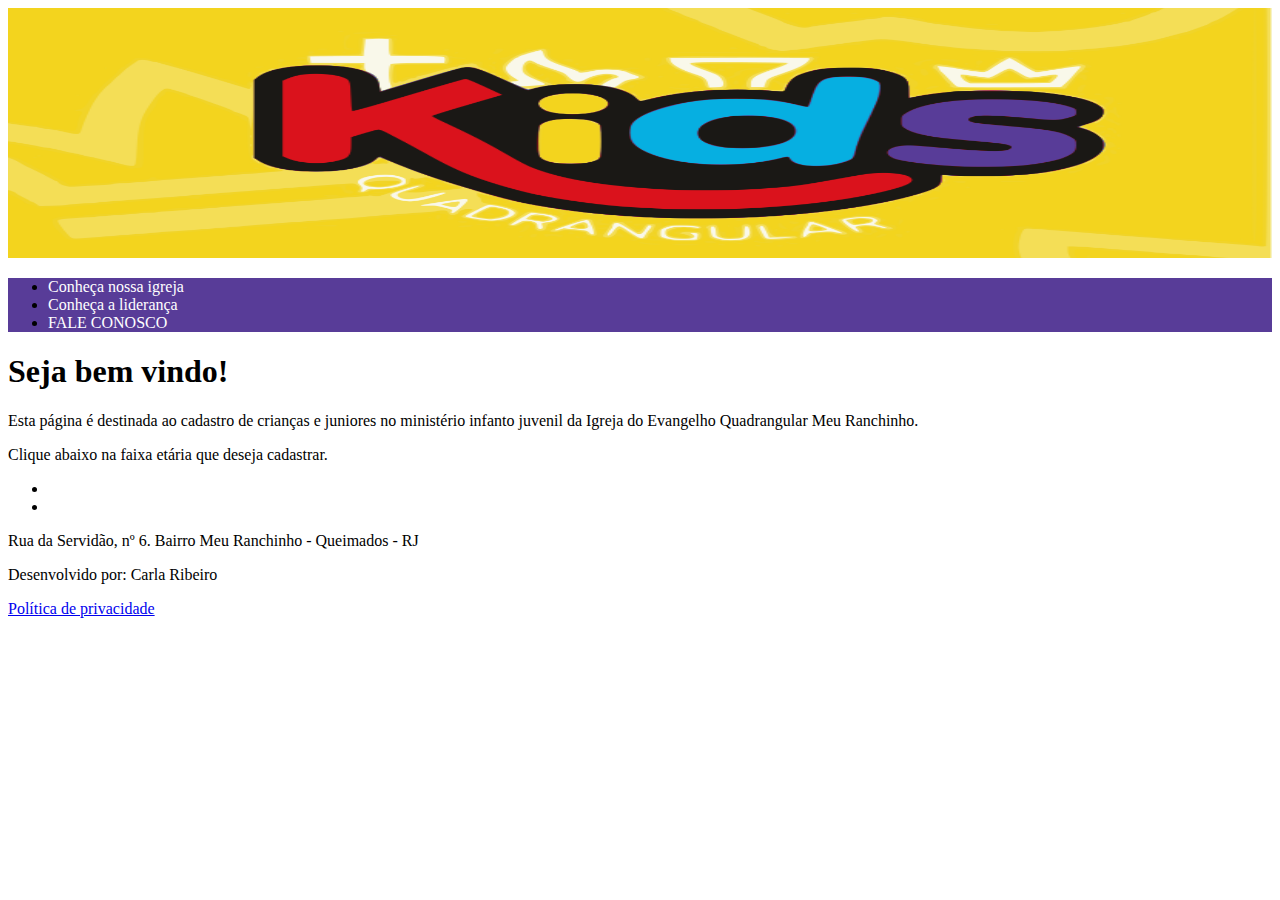
<file: index.html>
<!DOCTYPE html>
<html lang="pt-br">

<head>
    <meta charset="UTF-8">
    <meta name="viewport" content="width=device-width, initial-scale=1.0">
    <link href="https://cdn.jsdelivr.net/npm/bootstrap@5.3.8/dist/css/bootstrap.min.css" rel="stylesheet"
        integrity="sha384-sRIl4kxILFvY47J16cr9ZwB07vP4J8+LH7qKQnuqkuIAvNWLzeN8tE5YBujZqJLB" crossorigin="anonymous">
    <script src="https://cdn.jsdelivr.net/npm/bootstrap@5.3.8/dist/js/bootstrap.bundle.min.js"
        integrity="sha384-FKyoEForCGlyvwx9Hj09JcYn3nv7wiPVlz7YYwJrWVcXK/BmnVDxM+D2scQbITxI"
        crossorigin="anonymous"></script>
    <title>Quadrangular Kids</title>

    <link rel="stylesheet" href="https://cdn.jsdelivr.net/npm/bootstrap-icons@1.11.3/font/bootstrap-icons.min.css" />
    <link href="https://cdn.jsdelivr.net/npm/bootstrap@5.3.7/dist/css/bootstrap.min.css" rel="stylesheet"
        integrity="sha384-LN+7fdVzj6u52u30Kp6M/trliBMCMKTyK833zpbD+pXdCLuTusPj697FH4R/5mcr" crossorigin="anonymous">


    <link rel="preconnect" href="https://fonts.googleapis.com" />
    <link rel="preconnect" href="https://fonts.gstatic.com" crossorigin />
    <link href="https://fonts.googleapis.com/css2?family=Bungee+Shade&display=swap" rel="stylesheet" />
    <link rel="stylesheet" href="style.css">
</head>

<body>
    <header>
        <img class="logo" src="./img/logoq.png" alt="">
        <nav class="navbar navbar-expand ">
            <div class="container-fluid justify-content-center">
                <ul class="navbar-nav p-1 ">
                    <li class="nav-item m-1 border border-light rounded-3 nav-h">
                        <a href="#" class="nav-link"> Conheça nossa igreja</a>
                    </li>
                    <li class="nav-item m-1 border border-light rounded-3 nav-h">
                        <a href="./pages/liderança.html" class="nav-link"> Conheça a liderança</a>
                    </li>
                    <li class="nav-item m-1 border border-light rounded-3 nav-h">
                        <a href="/pages/fale-conosco.html" class="nav-link">FALE CONOSCO</a>
                    </li>
                </ul>
            </div>
        </nav>
    </header>

    <main>
        <h1 class="text-center mt-3 mb-3">Seja bem vindo!</h1>
        <div class="gap-1">
            <p class="text-center p-2">Esta página é destinada ao cadastro de crianças e juniores no ministério infanto
                juvenil da Igreja do Evangelho Quadrangular Meu Ranchinho.</p>
            <p class="text-center ">Clique abaixo na faixa etária que deseja cadastrar.</p>
        </div>
        <nav class="nav container-fluid justify-content-center ">
            <ul class="navbar-nav gap-3 ">
                <li class="nav-item btn bg-warning btn-sm btn-outline-secondary shadow">
                    <a href="pages/cadastro-criancas.html" class="nav-link"> Criança: 0 a 8 anos</a>
                </li>
                <li class=" nav-item btn bg-info btn-sm btn-outline-secondary shadow ">
                    <a href="pages/cadastro-juniores.html" class="nav-link">Junior: 9 a 12 anos</a>
                </li>
            </ul>
        </nav>
    </main>

    <footer class="text-center m-3 p-2 shadow ">

        <p class="">Rua da Servidão, nº 6. Bairro Meu Ranchinho - Queimados - RJ</p>
        <p></p>
        <p>Desenvolvido por: Carla Ribeiro</p>
        <p><a href="#" class="btn btn-outline-primary shadow">Política de privacidade</a></p>

    </footer>
</body>

</html>
</file>
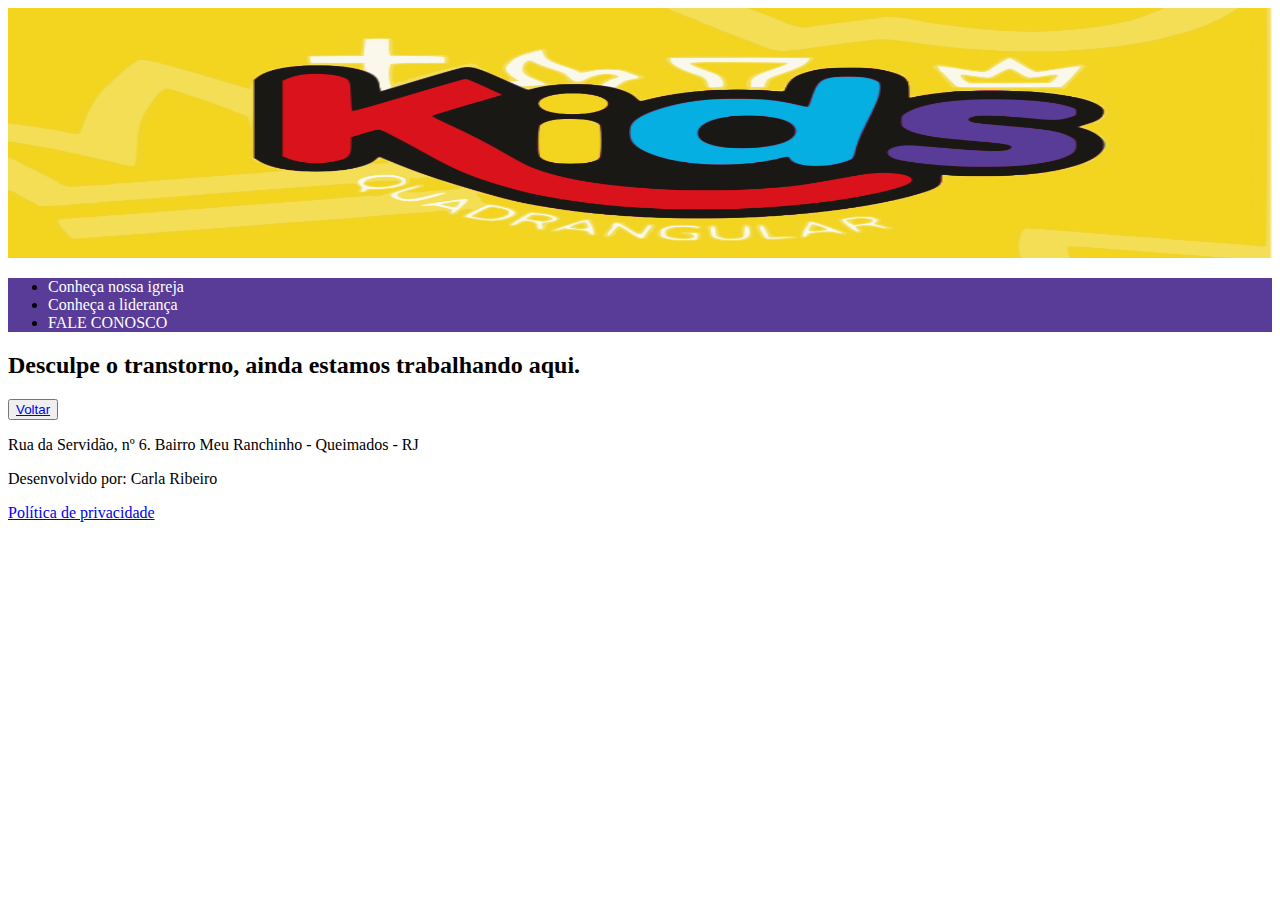
<file: pages/fale-conosco.html>
<!DOCTYPE html>
<html lang="pt-br">

<head>
    <meta charset="UTF-8">
    <meta name="viewport" content="width=device-width, initial-scale=1.0">
    <link href="https://cdn.jsdelivr.net/npm/bootstrap@5.3.8/dist/css/bootstrap.min.css" rel="stylesheet"
        integrity="sha384-sRIl4kxILFvY47J16cr9ZwB07vP4J8+LH7qKQnuqkuIAvNWLzeN8tE5YBujZqJLB" crossorigin="anonymous">
    <script src="https://cdn.jsdelivr.net/npm/bootstrap@5.3.8/dist/js/bootstrap.bundle.min.js"
        integrity="sha384-FKyoEForCGlyvwx9Hj09JcYn3nv7wiPVlz7YYwJrWVcXK/BmnVDxM+D2scQbITxI"
        crossorigin="anonymous"></script>
    <title>Quadrangular Kids</title>
    <link rel="stylesheet" href="https://cdn.jsdelivr.net/npm/bootstrap-icons@1.11.3/font/bootstrap-icons.min.css" />
    <link href="https://cdn.jsdelivr.net/npm/bootstrap@5.3.7/dist/css/bootstrap.min.css" rel="stylesheet"
        integrity="sha384-LN+7fdVzj6u52u30Kp6M/trliBMCMKTyK833zpbD+pXdCLuTusPj697FH4R/5mcr" crossorigin="anonymous">


    <link rel="preconnect" href="https://fonts.googleapis.com" />
    <link rel="preconnect" href="https://fonts.gstatic.com" crossorigin />
    <link href="https://fonts.googleapis.com/css2?family=Bungee+Shade&display=swap" rel="stylesheet" />
    <link rel="stylesheet" href="../style.css">
</head>

<body>
    <header>
        <img class="logo" src="../img/logoq.png" alt="">

        <nav class="navbar navbar-expand">

            <div class="container-fluid justify-content-center">
                <ul class="navbar-nav p-1 ">
                    <li class="nav-item m-1 border border-light rounded-3 nav-h">
                        <a href="#" class="nav-link"> Conheça nossa igreja</a>
                    </li>
                    <li class="nav-item m-1 border border-light rounded-3 nav-h">
                        <a href="liderança.html" class="nav-link"> Conheça a liderança</a>
                    </li>
                    <li class="nav-item m-1 border border-light rounded-3 nav-h">
                        <a href="./fale-conosco.html" class="nav-link">FALE CONOSCO</a>
                    </li>
                </ul>
            </div>
        </nav>
    </header>

    <main>
        <h2>Desculpe o transtorno, ainda estamos trabalhando aqui.</h2>
        <!--<img src="../img/ops.svg" alt="">-->
        <button class="btn bg-warning mx-5 my-4">
            <a href="../index.html">Voltar</a>
        </button>
    </main>

    <footer class="text-center m-3 p-2 shadow ">

        <p class="">Rua da Servidão, nº 6. Bairro Meu Ranchinho - Queimados - RJ</p>
        <p></p>
        <p>Desenvolvido por: Carla Ribeiro</p>
        <p><a href="../pages/politica-privacidade.html" class="btn btn-outline-primary shadow">Política de
                privacidade</a></p>

    </footer>
</body>

</html>
</file>
<file: style.css>
:root {

    --vermelho: #DA121C;
    --amarelo: #F3D41E;
    --azul: #06AFE1;
    --roxo: #583C98;
}

.logo{
    width: 100%;
    height: 250px;

}
.faixa-logo{
    width:100%;
}
.navbar {
    background-color: var(--roxo);
}

.nav-item>a {
    color: white;
    text-decoration: none;

}

.nav-h>a:hover {
    color: var(--amarelo);
}
</file>
